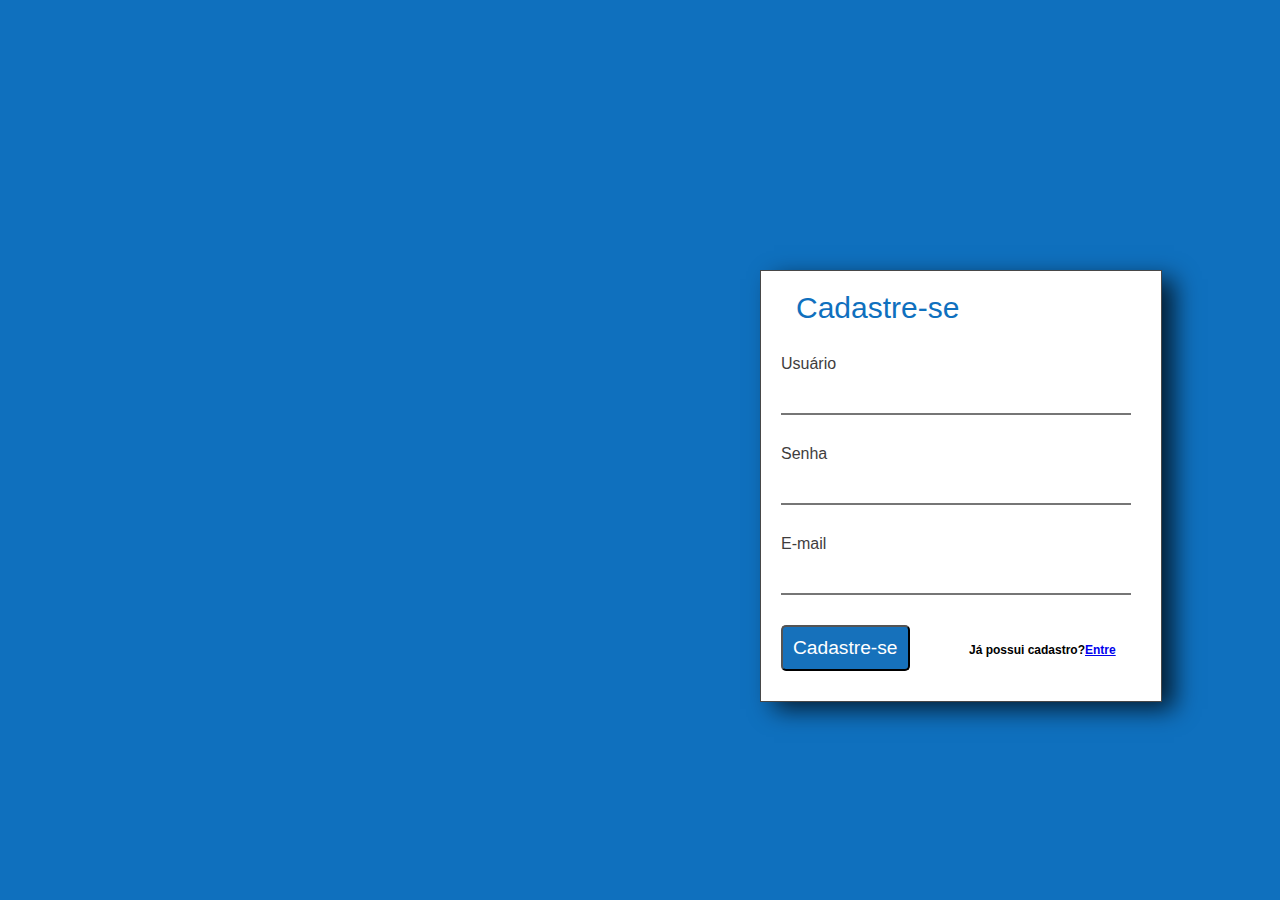
<file: index.html>
<!DOCTYPE html>
<html lang="pt-br">
<head>
    <meta charset="UTF-8">
    <meta name="viewport" content="width=device-width, initial-scale=1.0">
    <title>Document</title>
    <link rel="stylesheet" href="./style.css">
</head>
<body>
   <div class="box">
    
    <h1>Cadastre-se</h1>
    <p>Usuário</p>
    
    <input type="text" name="text" id="login" required>
   
    <p>Senha</p>
    
    <input type="text" name="text" id="password" required>
   
    <p>E-mail</p>
    
    <input type="text" name="text" id="mail" required>
   
    <button>Cadastre-se</button>
    <p1>Já possui cadastro?<a href="./login.html">Entre</a></p1>
    </p>
   </div>

   
</body>
</html>
</file>
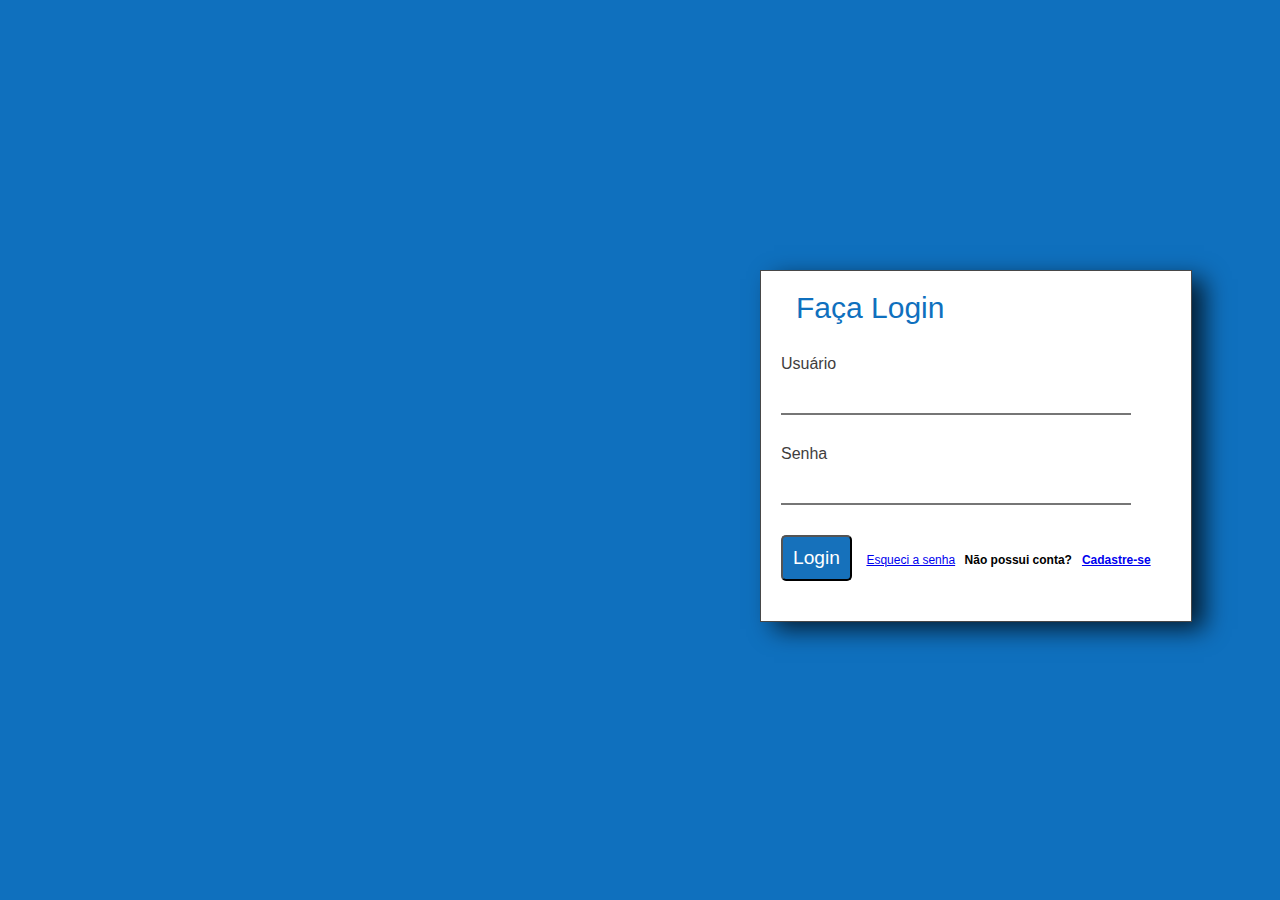
<file: login.html>
<!DOCTYPE html>
<html lang="pt-br">
<head>
    <meta charset="UTF-8">
    <meta name="viewport" content="width=device-width, initial-scale=1.0">
    <title>Document</title>
    <link rel="stylesheet" href="./login.css" href="./index.html">
</head>
<body>
   <div class="box">
    
    <h1>Faça Login</h1>
    <p>Usuário</p>
    
    <input type="text" name="text" id="login" required>
   
    <p>Senha</p>
    
    <input type="text" name="text" id="password" required>
   
    
    <button>Login</button>
    <a href="#">Esqueci a senha</a>
    <p1>Não possui conta?<a href="./index.html">Cadastre-se</a></p1>
   </div>

   
</body>
</html>
</file>
<file: style.css>
*{
    padding: 0;
    margin: 0;
    font-family: Helvetica, sans-serif;
}

html{
    display: flex;
    background-color: rgb(15, 112, 190);
    
}

.box {
    
    border: 1px solid rgba(20, 20, 20, 0.781);
    background-color: white;
    margin-left: 760px;
    margin-top: 270px;
    height: 430px;
    width: 400px;
    -webkit-box-shadow: 13px 8px 23px -1px rgba(0,0,0,0.75);
    -moz-box-shadow: 13px 8px 23px -1px rgba(0,0,0,0.75);
    box-shadow: 13px 8px 23px -1px rgba(0,0,0,0.75);
}

.box h1{
    margin-left: 35px;
    margin-top: 20px;
    font-size: 30px;
    color: rgb(15, 112, 190);
    font-weight: 1;
}

.box p {
    margin-left: 20px;
    margin-top: 30px;
    color: rgb(63, 61, 61);
    font-weight: 600px;
}

.box input {
    width: 340px;
    margin-left: 20px;
    margin-top: 15px;
    padding: 5px;
    border-top: none;
    border-left: none;
    border-right: none;
}

.box button{
    margin-top: 30px;
    font-size: larger;
    margin-left: 20px;
    padding: 10px;
    background-color: rgb(22, 113, 187);
    color: white;
    border-radius: 5px;
    cursor: pointer;
}

.box p1{
    margin-left: 55px;
    font-size: 12px;
    font-weight: 600;
}
.box a{
    font-size: 12px;
    
}
</file>
